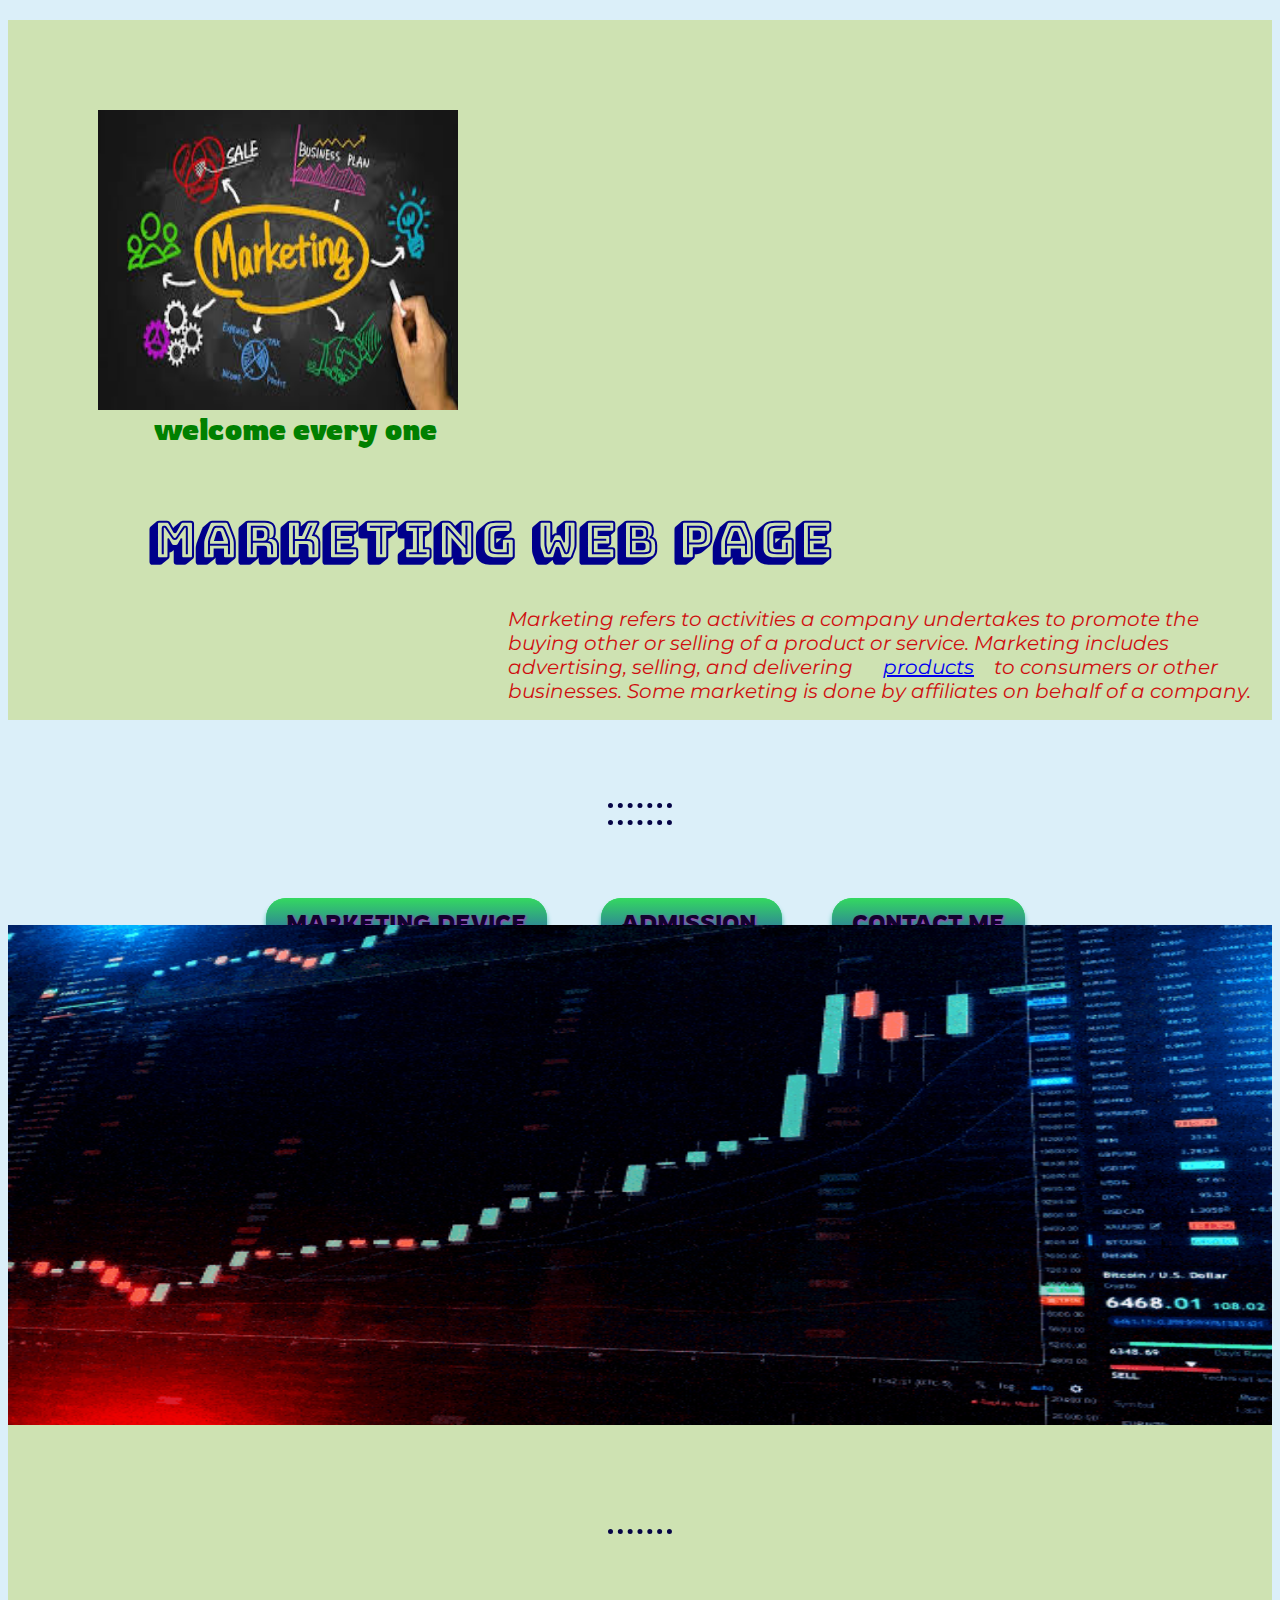
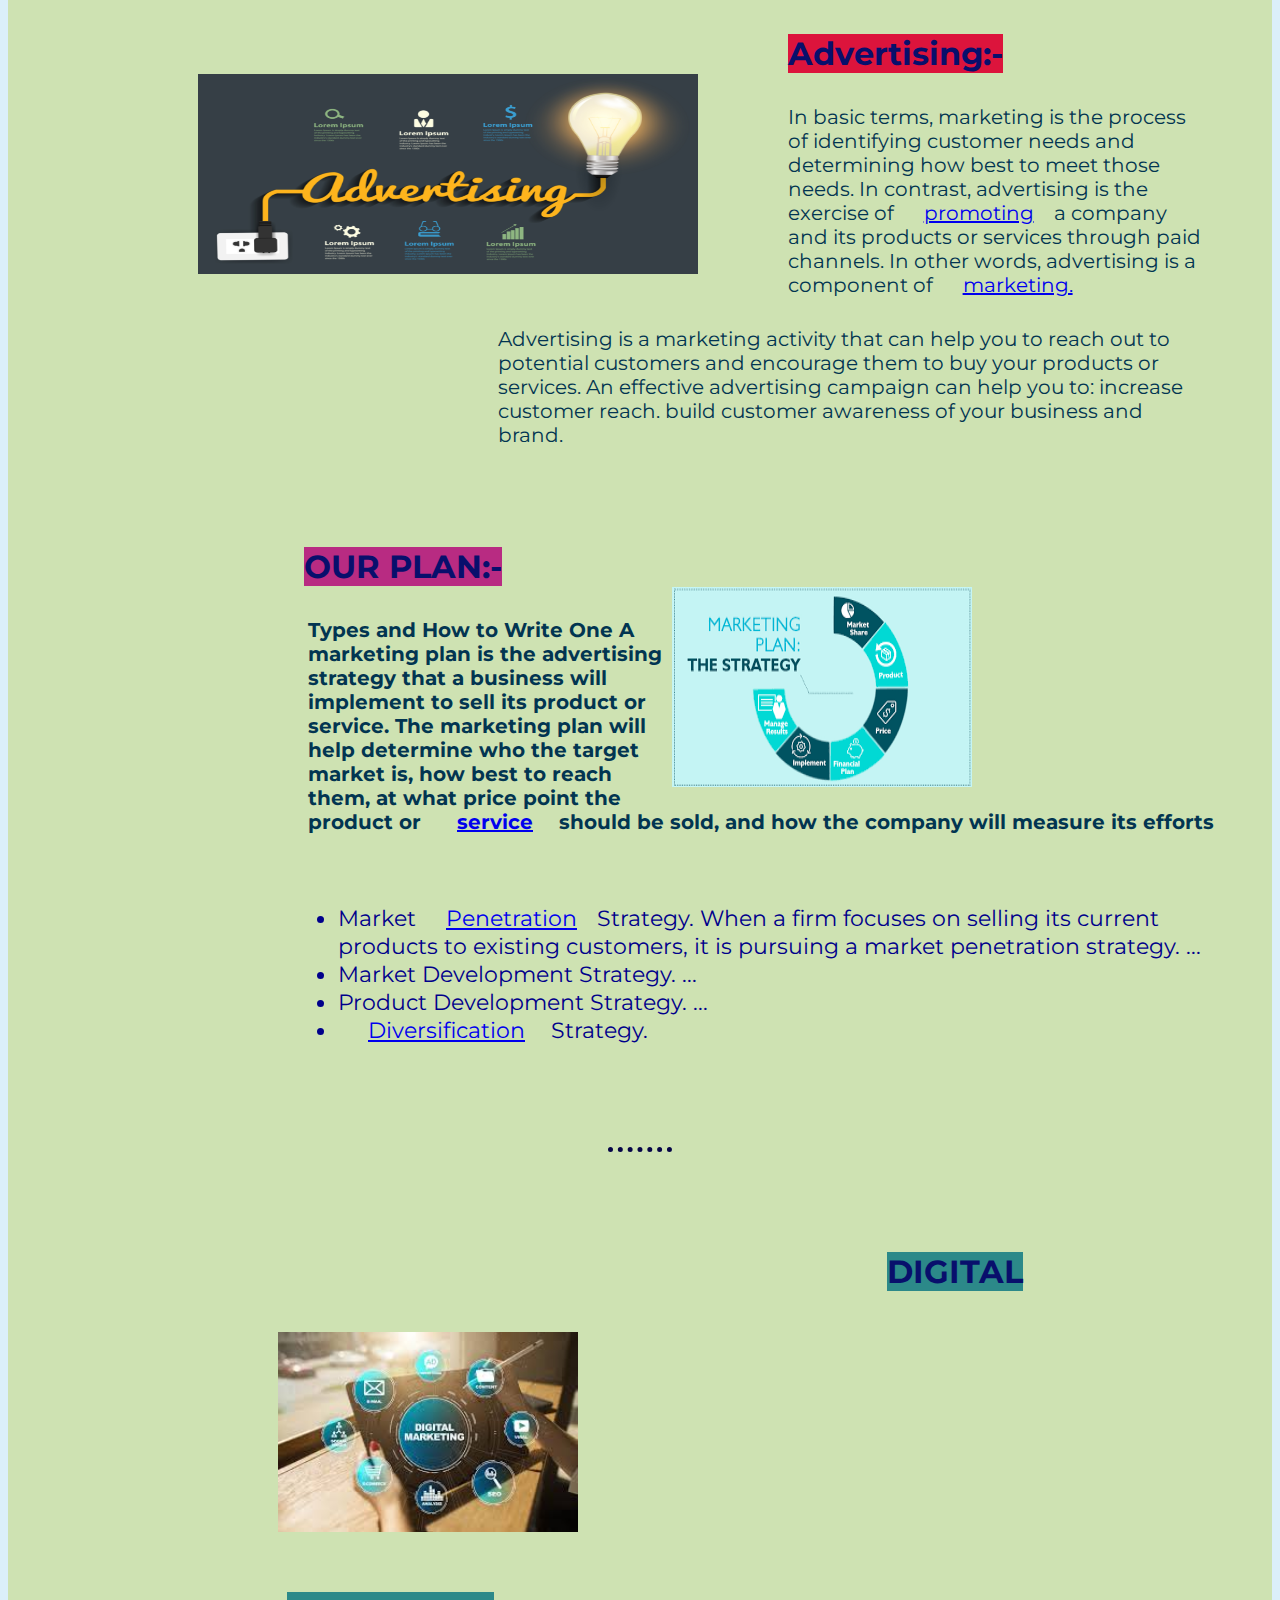
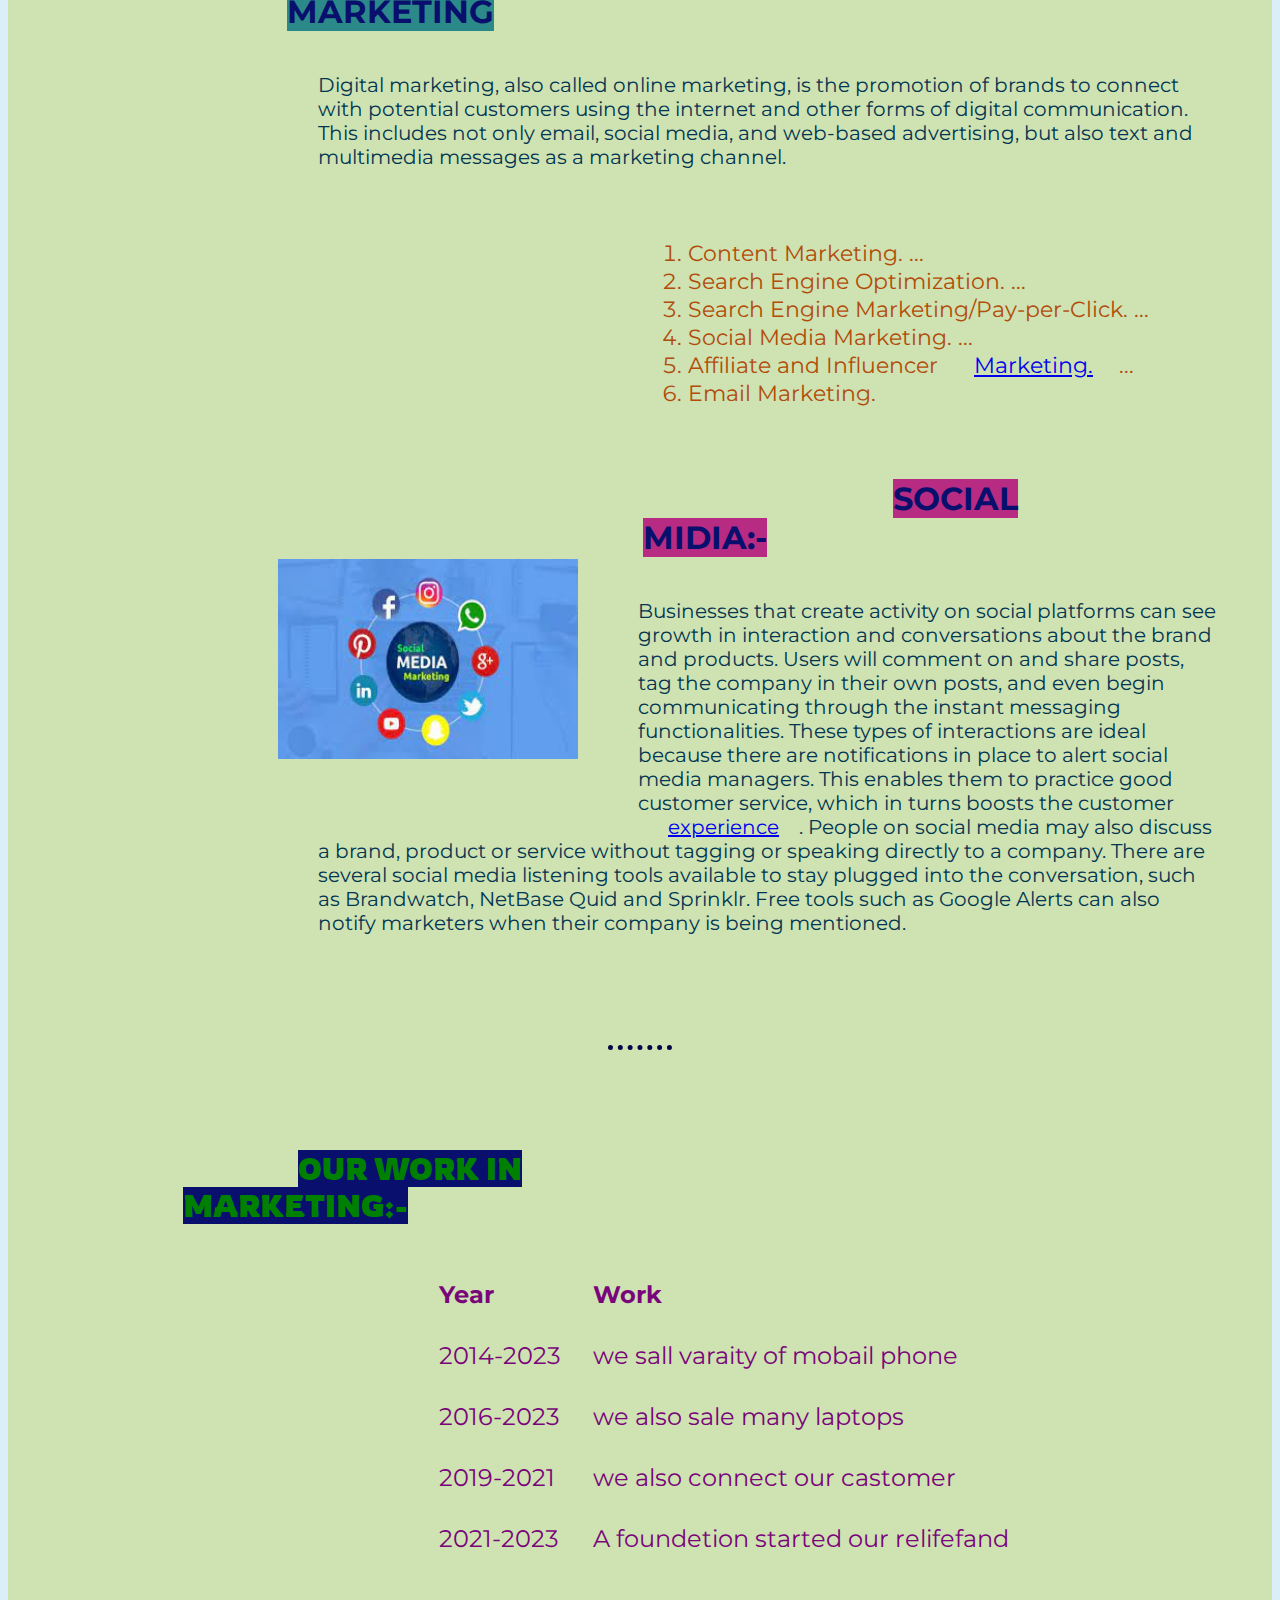
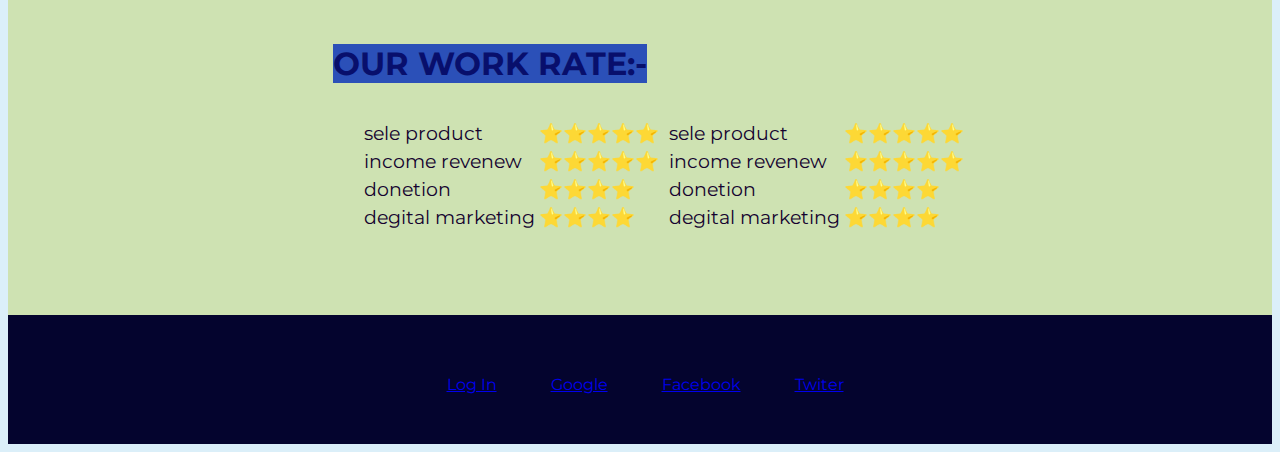
<file: index.html>
<!DOCTYPE html>
<html lang="en">
  <head>
    <meta charset="UTF-8" />
    <title>MARKETING SITE</title>
    <link rel="stylesheet" href="css/style.css" />
    <link rel="shortcut icon" href="favicon (2).ico" type="image/x-icon" />
    <link rel="preconnect" href="https://fonts.googleapis.com" />
    <link rel="preconnect" href="https://fonts.gstatic.com" crossorigin />
    <link
      href="https://fonts.googleapis.com/css2?family=Abril+Fatface&family=Bungee+Shade&family=Merriweather&family=Montserrat&family=Rowdies&display=swap"
      rel="stylesheet"
    />
  </head>
  <body>
    <div class="top-content">
      <img class="MARKETING" src="image/markting.jpeg" alt="error" />

      <h2>welcome every one</h2>
      <h1>MARKETING WEB PAGE</h1>
      <p class="p1">
       <em> Marketing refers to activities a company undertakes to promote the
        buying other or selling of a product or service. Marketing includes
        advertising, selling, and delivering<a href="https://economictimes.indiatimes.com/definition/product">products</a>to consumers or other
        businesses. Some marketing is done by affiliates on behalf of a company.</em>
      </p>
      <hr />
      <div class="link">
        <a class="btn" href="market.html">MARKETING DEVICE</a>
        <a class="btn" href="admition.html">ADMISSION </a>
        <a class="btn" href="mailto:debnathraju49608@gmail.com">CONTACT ME</a>
      </div>
    </div>
    <hr />
    <div class="middle-content">
      <img class="marketing-back" src="image/gits immage.gif" alt="error" /> <hr>
      <div class="m1">
        <img class="advertising" src="image/adver.png" alt="" />
        <h3><span class="ad"> Advertising:-</span></h3>
        <p>
          In basic terms, marketing is the process of identifying customer needs
          and determining how best to meet those needs. In contrast, advertising
          is the exercise of<a href="https://www.thefreedictionary.com/promoting">promoting</a>a company and its products or services
          through paid channels. In other words, advertising is a component of<a
            href="https://blog.hubspot.com/marketing/what-is-marketing">marketing.</a>
        </p>
        <p>
          Advertising is a marketing activity that can help you to reach out to
          potential customers and encourage them to buy your products or
          services. An effective advertising campaign can help you to: increase
          customer reach. build customer awareness of your business and brand.
        </p>
      </div>
      <div class="plan-content">
        <img class="plan" src="image/plan.png" alt="error" />

        <h3><span class="PLAN2">OUR PLAN:-</span></h3>
        <p>
          <strong>Types and How to Write One A marketing plan is the advertising
          strategy that a business will implement to sell its product or
          service. The marketing plan will help determine who the target market
          is, how best to reach them, at what price point the product or <a href="https://www.merriam-webster.com/dictionary/service">service</a> 
          should be sold, and how the company will measure its efforts</strong>
        </p>
        <ul class="ul">
          <li class="li">
            Market<a href="https://www.merriam-webster.com/dictionary/penetration">Penetration</a>Strategy. When a firm focuses on selling its
            current products to existing customers, it is pursuing a market
            penetration strategy. ...
          </li>
          <li>Market Development Strategy. ...</li>
          <li>Product Development Strategy. ...</li>
          <li><a href="https://www.investopedia.com/terms/d/diversification.asp">Diversification</a> Strategy.</li>
        </ul>
       
      </div>
      <hr>
      <div class="digital-market">
        <img class="digital-img" src="image/digital.jpeg" alt="error" />
        <h3><span class="DIGITAL2">DIGITAL MARKETING</span></h3>
        <p class="para">
          Digital marketing, also called online marketing, is the promotion of
          brands to connect with potential customers using the internet and
          other forms of digital communication. This includes not only email,
          social media, and web-based advertising, but also text and multimedia
          messages as a marketing channel.
        </p>
        <ol class="ol">
          <li class="li-1">Content Marketing. ...</li>
          <li class="li-1">Search Engine Optimization. ...</li>
          <li class="li-1">Search Engine Marketing/Pay-per-Click. ...</li>
          <li class="li-1">Social Media Marketing. ...</li>
          <li class="li-1">Affiliate and Influencer <a href="https://ads.google.com/intl/en_in/start/overview-ha/?subid=in-en-ha-awa-sk-a-o00!o3~EAIaIQobChMI3-b-id6EgAMVr49LBR0t6QmMEAAYASAAEgIkyfD_BwE~139306844550~kwd-20382151~16869585824~592470408623&&&gclid=EAIaIQobChMI3-b-id6EgAMVr49LBR0t6QmMEAAYASAAEgIkyfD_BwE&gclsrc=aw.ds">Marketing.</a>  ...</li>
          <li class="li-1">Email Marketing.</li>
        </ol>
        <div class="social-midia">
          <img class="social" src="image/social media.jpeg" alt="error" />
          <h3><span class="Social1">SOCIAL MIDIA:-</span></h3>
          <p class="PARA2">
            Businesses that create activity on social platforms can see growth
            in interaction and conversations about the brand and products. Users
            will comment on and share posts, tag the company in their own posts,
            and even begin communicating through the instant messaging
            functionalities. These types of interactions are ideal because there
            are notifications in place to alert social media managers. This
            enables them to practice good customer service, which in turns
            boosts the customer <a href="https://www.jnee.us/de/g-workspace-business-project-collab-online-flexible-system-platform?suffix=false&r_campaign=20349976722&utm_campaign=20349976722&utm_source=google&utm_medium=cpc&utm_type=search&utm_campaign=20349976722&gad=1&gclid=EAIaIQobChMIhd79_96EgAMVEZlmAh2t9gobEAAYAiAAEgKnT_D_BwE">experience</a>. People on social media may also
            discuss a brand, product or service without tagging or speaking
            directly to a company. There are several social media listening
            tools available to stay plugged into the conversation, such as
            Brandwatch, NetBase Quid and Sprinklr. Free tools such as Google
            Alerts can also notify marketers when their company is being
            mentioned.
          </p>
          <hr />
        </div>
        <div class="table content">
          <h2><span class="our-work">OUR WORK IN MARKETING:-</span></h2>
        <div class="WORK">
          <table class="table-1" cellspacing="30">
            <thead>
              <tr>
                <th>Year</th>
                <th>Work</th>
              </tr>
            </thead>
            <tbody>
              <tr>
                <td>2014-2023</td>
                <td>we sall varaity of mobail phone</td>
              </tr>
              <tr>
                <td>2016-2023</td>
                <td>we also sale many laptops</td>
              </tr>
              <tr>
                <td>2019-2021</td>
                <td>we also connect our castomer</td>
              </tr>
              <tr>
                <td>2021-2023</td>
                <td>A foundetion started our relifefand</td>
              </tr>
            </tbody>
          </table>
        </div>
      </div>
      <div class="work-rate1"> <h3><span class="work-rate">OUR WORK RATE:-</span></h3>
        <table class="table-2" cellspicaing="30">
          <tr>
            <td>     <table>
              <tr>
                <td>sele product</td>
                <td>⭐⭐⭐⭐⭐</td>
              </tr>
              <tr>
                <td>income revenew</td>
                <td>⭐⭐⭐⭐⭐</td>
              </tr>
              <tr>
                <td>donetion</td>
                <td>⭐⭐⭐⭐</td>
              </tr>
              <tr>
                <td> degital marketing</td>
                <td>⭐⭐⭐⭐</td>
              </tr>
        
              </table>
            </td>
            <td>
              <table>
              <tr>
                <td>sele product</td>
                <td>⭐⭐⭐⭐⭐</td>
              </tr>
              <tr>
                <td>income revenew</td>
                <td>⭐⭐⭐⭐⭐</td>
              </tr>
              <tr>
                <td>donetion</td>
                <td>⭐⭐⭐⭐</td>
              </tr>
              <tr>
                <td> degital marketing</td>
                <td>⭐⭐⭐⭐</td>
              </tr>
        
              </table>
            </td>
          </tr>
        </table>

    </div>
  
 
      <div class="bottom-contant">
        <a class="Login" href="https://www.linkedin.com/feed/">Log In</a>
        <a
          class="google"
          href="https://www.ama.org/the-definition-of-marketing-what-is-marketing/"
          >Google</a
        >
        <a
          class="facebook"
          href="https://www.facebook.com/profile.php?id=100017207130915"
          >Facebook</a
        >
        <a class="twitter" href="https://twitter.com/GupiDebnath">Twiter</a>
      </div>
  
  </body>
</html>
</file>
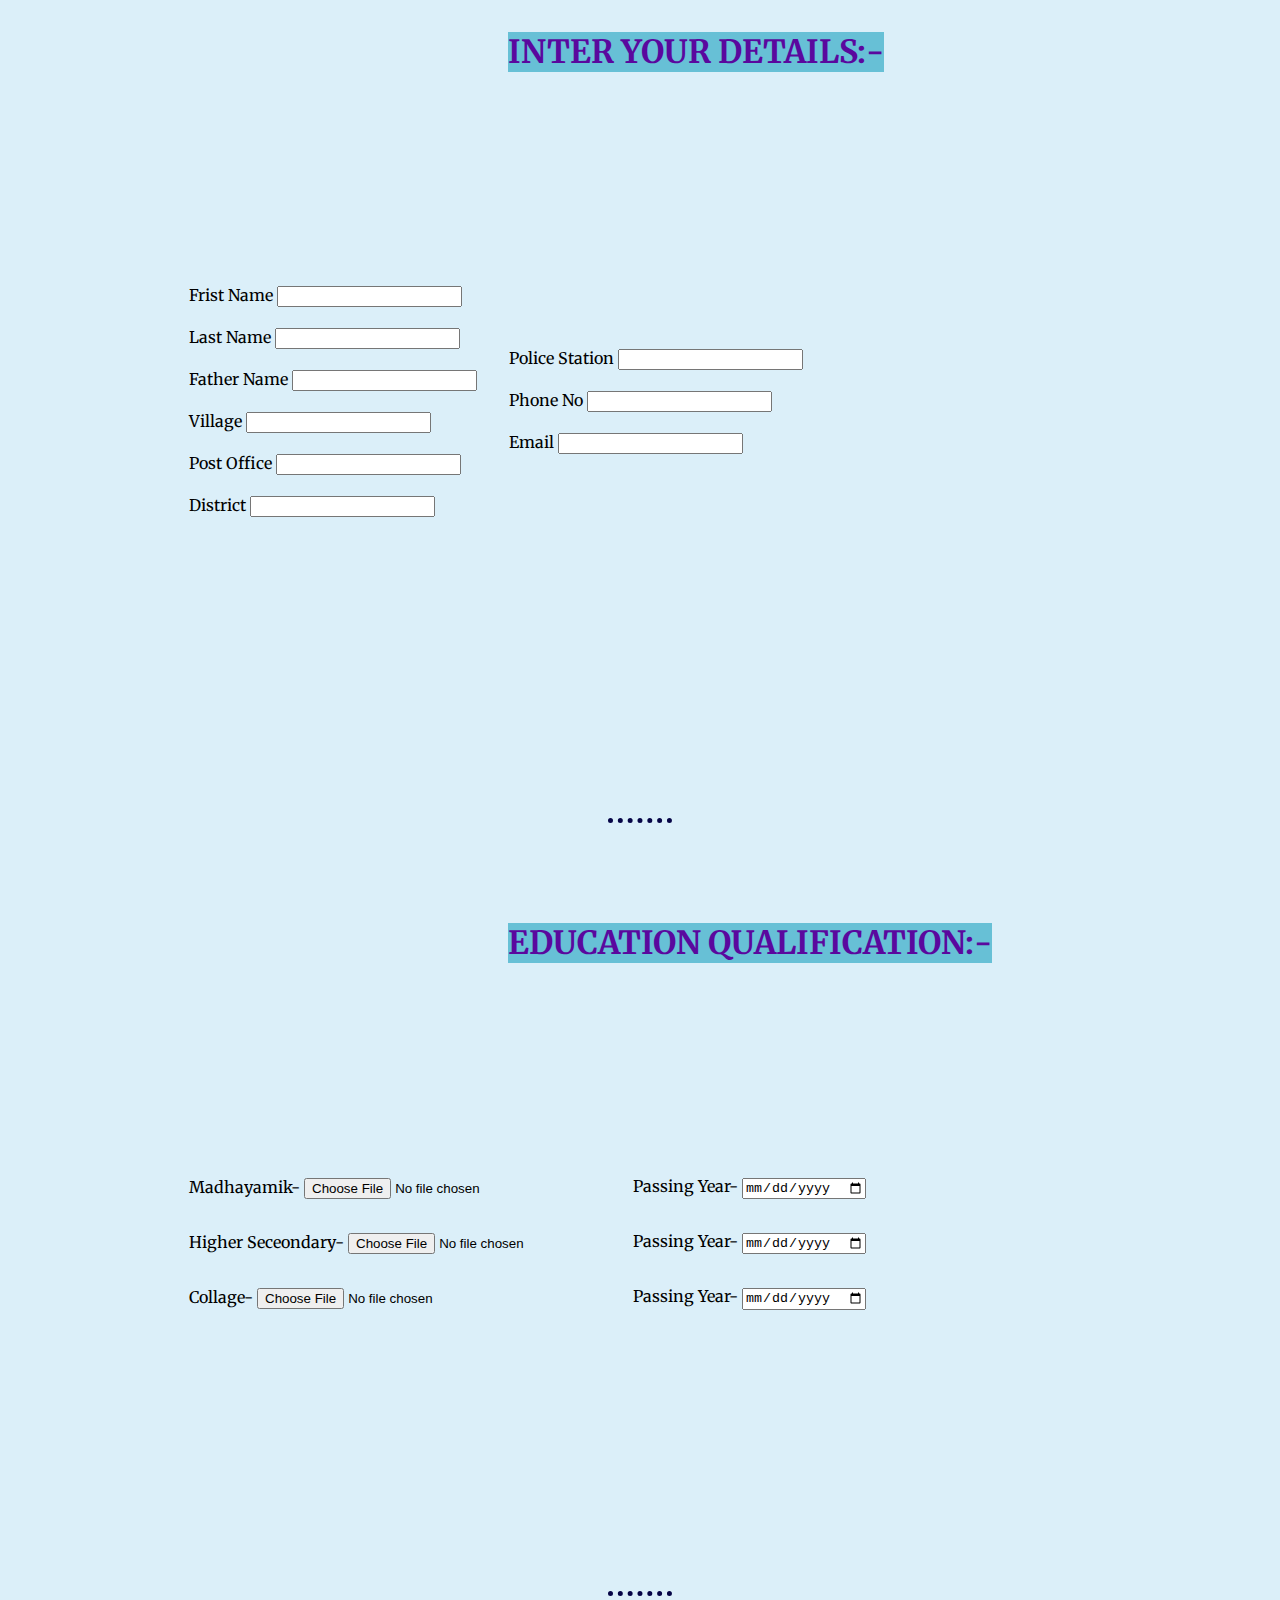
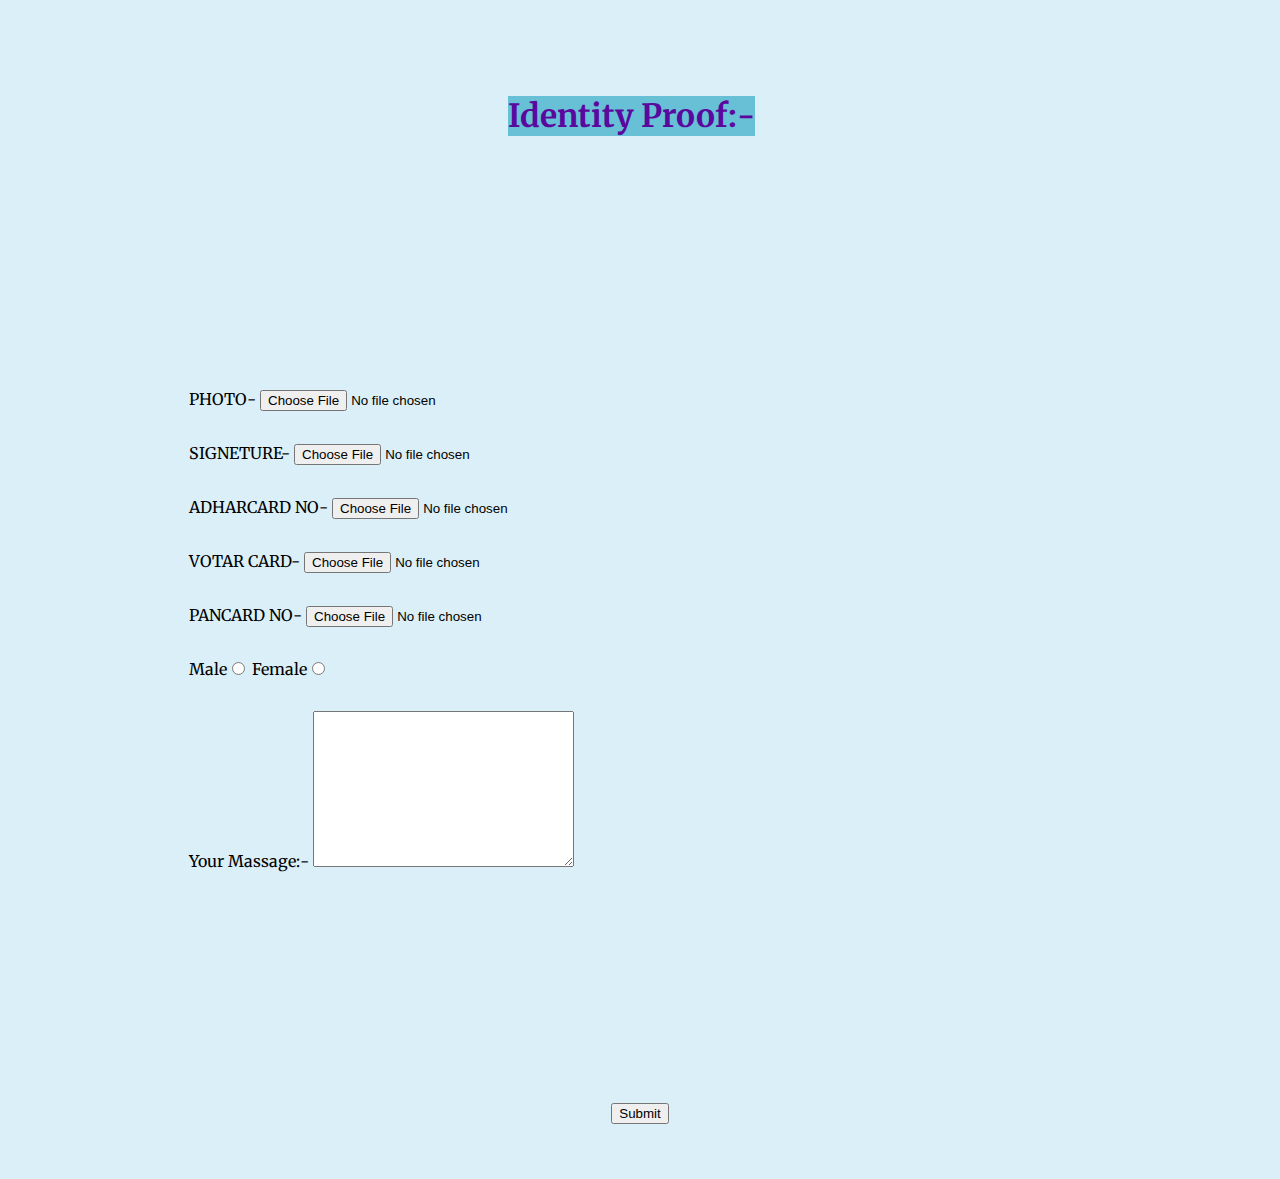
<file: admition.html>
<!DOCTYPE html>
<html lang="en">
  <head>
    <meta charset="UTF-8" />
    <title>admission site</title>
    <link rel="stylesheet" href="css/style.css" />
    <link rel="shortcut icon" href="favicon (2).ico" type="image/x-icon" />
    <link rel="preconnect" href="https://fonts.googleapis.com" />
    <link rel="preconnect" href="https://fonts.gstatic.com" crossorigin />
    <link
      href="https://fonts.googleapis.com/css2?family=Abril+Fatface&family=Bungee+Shade&family=Merriweather&family=Montserrat&family=Rowdies&display=swap"
      rel="stylesheet"
    />
  </head>
  <body>
    <div class="admition">
      <h3>
        <span class="span1">INTER YOUR DETAILS:-</span>
      </h3>
      <form
        action="mailto:iamgupidebnath@gmail.com"
        method="post"
        enctype="text/plain"
      >
        <table cellspacing="30" class="table1">
          <tr>
            <td>
              <label>Frist Name</label>
              <input type="text" name="frist name" value="" /><br /><br />
              <label> Last Name</label>
              <input type="text" name="lust name" value="" /><br /><br />
              <label>Father Name</label>
              <input type="text" name="father name" value="" /><br /><br />
              <label>Village</label>
              <input type="text" name="Village" value="" /><br /><br />
              <label>Post Office</label>
              <input type="text" name="post office" value="" /><br /><br />
              <label>District</label>
              <input type="text" name="District" value="" /><br /><br />
            </td>
            <td>
              <label>Police Station</label>
              <input type="text" name="police Station" value="" /><br /><br />
              <label>Phone No</label>
              <input type="text" name="phone no" value="" /><br /><br />
              <label>Email</label>
              <input type="text" name="Email" value="" /><br /><br />
            </td>
          </tr>
        </table>
        <hr />
        <h3><span class="span1">EDUCATION QUALIFICATION:-</span></h3>
        <table cellspacing="30 " class="table1">
          <tr>
            <td>
              <label>Madhayamik- </label>
              <input type="file" name="Madhayamik" id="" />
            </td>
            <td>
              <label>Passing Year-</label>
              <input type="date" name="passing Year" id="" />
            </td>
          </tr>
          <tr>
            <td>
              <label>Higher Seceondary-</label>
              <input type="file" name="Higher Seceondary" id="" />
            </td>
            <td>
              <label>Passing Year-</label>
              <input type="date" name="passing Year" id="" />
            </td>
          </tr>
          <tr>
            <td>
              <label>Collage-</label>
              <input type="file" name="" id="" />
            </td>
            <td>
              <label>Passing Year-</label>
              <input type="date" name="passing Year" id="" />
            </td>
          </tr>
        </table>
        <hr />
        <h3><span class="span1">Identity Proof:-</span></h3>
        <table cellspacing="30" class="table1">
          <tr>
            <td>
              <label>PHOTO-</label>
              <input type="file" name="photo" id="" />
            </td>
          </tr>
          <tr>
            <td>
              <label>SIGNETURE-</label>
              <input type="file" name="Signeture-" id="" />
            </td>
          </tr>
          <tr>
            <td>
              <label>ADHARCARD NO-</label>
              <input type="file" name="Adharcard" id="" />
            </td>
          </tr>
          <tr>
            <td>
              <label>VOTAR CARD-</label>
              <input type="file" name="votarcard" id="" />
            </td>
          </tr>
          <tr>
            <td>
              <label>PANCARD NO-</label>
              <input type="file" name="pancard no" id="" />
            </td>
          </tr>
          <tr>
            <td>
              Male<input type="radio" name="male" value="" /> Female<input
                type="radio"
                name="male"
                value=""
              />
              <tr>
                <td>
                  <label>Your Massage:- </label>
                  <textarea
                    name="YourMassage"
                    id=""
                    cols="30"
                    rows="10"
                  ></textarea>
                </td>
              </tr>
              <br /><br />
            </td>
          </tr>
        </table>
        <div class="submit">
          <input type="submit" name="" id="" />
        </div>
      </form>
    </div>
  </body>
</html>
</file>
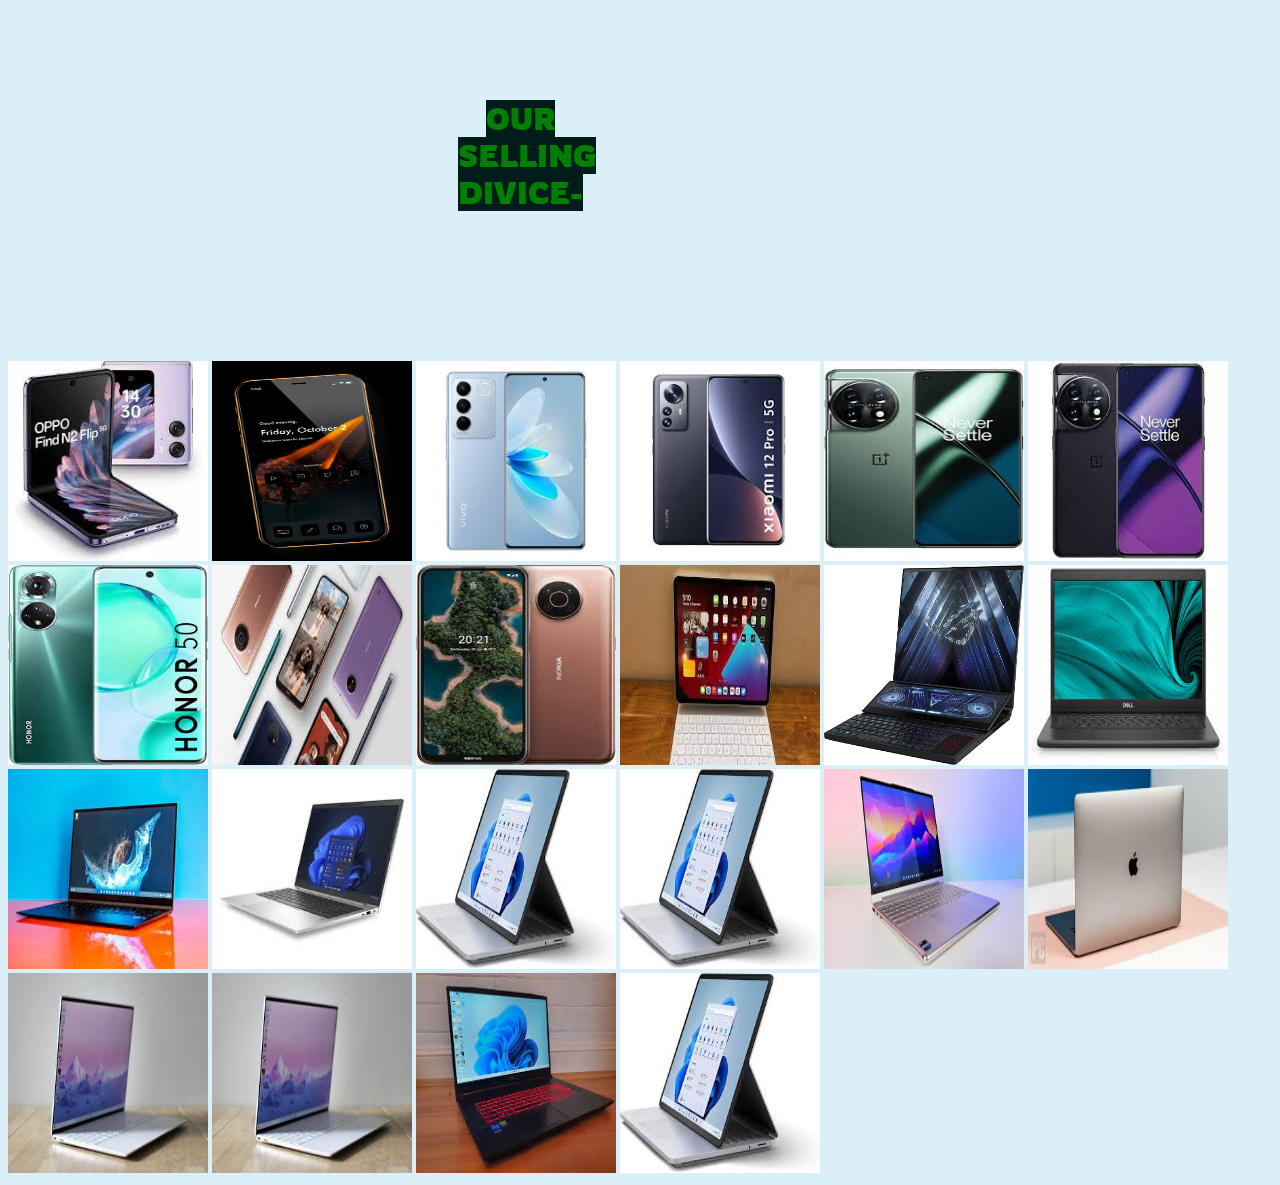
<file: market.html>
<!DOCTYPE html>
<html lang="en">
  <head>
    <meta charset="UTF-8" />
    <title>our marketing site</title>
    <link rel="stylesheet" href="css/style.css" />
    <link rel="shortcut icon" href="favicon (2).ico" type="image/x-icon" />
    <link rel="preconnect" href="https://fonts.googleapis.com" />
    <link rel="preconnect" href="https://fonts.gstatic.com" crossorigin />
    <link
      href="https://fonts.googleapis.com/css2?family=Abril+Fatface&family=Bungee+Shade&family=Merriweather&family=Montserrat&family=Rowdies&display=swap"
      rel="stylesheet"
    />
  </head>
  <body>
    <div class="device">
      <h2><span class="device-2">OUR SELLING DIVICE-</span></h2>
    </div>
    <img class="immage" src="image/phone 1.jpeg" alt="error" />
    <img class="immage" src="image/phone2.jpeg" alt="error" />
    <img class="immage" src="image/phone3.jpeg" alt="error" />
    <img class="immage" src="image/phone 4.jpeg" alt="error" />
    <img class="immage" src="image/phone5.jpeg" alt="error" />
    <img class="immage" src="image/phone6.jpeg" alt="error" />
    <img class="immage" src="image/phone7.jpeg" alt="error" />
    <img class="immage" src="image/phone8.jpeg" alt="error" />
    <img class="immage" src="image/phone9.jpeg" alt="error" />
    <img class="immage" src="image/lap1.jpeg" alt="error" />
    <img class="immage" src="image/lap2.jpg" alt="error" />
    <img class="immage" src="image/lap3.jpeg" alt="error" />
    <img class="immage" src="image/lap4.jpeg" alt="error" />
    <img class="immage" src="image/lap5.jpeg" alt="error" />
    <img class="immage" src="image/lap6.jpeg" alt="error" />
    <img class="immage" src="image/lap6.jpeg" alt="error" />
    <img class="immage" src="image/lap7.jpeg" alt="error" />
    <img class="immage" src="image/lap8.jpeg" alt="error" />
    <img class="immage" src="image/lap9.jpeg" alt="error" />
    <img class="immage" src="image/lap9.jpeg" alt="error" />
    <img class="immage" src="image/lap10.jpeg" alt="error" />
    <img class="immage" src="image/lap6.jpeg" alt="error" />
  </body>
</html>
</file>
<file: css/style.css>
body {
  background-color: rgba(174, 219, 241, 0.444);
  font-family: "Montserrat", sans-serif;
}
.top-content {
  background-color: rgb(206, 226, 178);
  margin: 10px auto 10px;
  text-align: center;
  height: 700px;
}

h1 {
  margin-top: 60px;
  margin-right: 300px;
  font-family: "Bungee Shade", cursive;
  font-size: 50px;
  color: darkblue;
}
h2 {
  margin-top: 20px;
  margin-right: 690px;
  font-family: "Rowdies", cursive;
  font-size: 30px;
  color: green;
}
h3 {
  color: #080f6c;
  font-size: 2em;
}
.work-rate {
  background-color: #2b50b8;
  text-align: left;
  margin-right: 300px;
}

hr {
  border-style: none;
  border-top-style: dotted;
  border-color: rgb(6, 5, 71);
  border-width: 5px;
  width: 5%;
  margin: 100px auto;
}

.ad {
  background-color: crimson;
}

.p1 {
  width: 60%;
  margin: 30px 0 70px;
  margin-left: 500px;
  text-align: left;
  font-family: "Montserrat", sans-serif;
  font-size: 20px;
  color: rgb(206, 15, 15);
}
.MARKETING {
  height: 300px;
  width: 360px;
  float: left;
  margin-top: 90px;
  margin-left: 90px;
}
.link {
  text-align: center;
  margin: 40px auto 60px;
  padding: 30px auto 40px;
}
a {
  margin: 30px 20px 20px 30px;
}
.marketing-back {
  height: 500px;
  width: 100%;
}
.middle-content {
  background-color: rgb(206, 226, 178);
  text-align: center;
}
.m1 {
  width: 70%;
  margin: 0 auto 100px auto;
  text-align: left;
}
.advertising {
  height: 200px;
  width: 500px;
  margin-top: 40px;
  margin-right: 90px;
  float: left;
}
p {
  width: 80%;
  margin: 20px 0 30px;
  margin-left: 300px;
  text-align: left;
  font-family: "Montserrat", sans-serif;
  font-size: 20px;
  color: rgb(2, 53, 81);
  padding: 40px auto 60px;
}
.plan-content {
  background-color: rgb(206, 226, 178);
  text-align: center;
  height: 500px;
}
.plan {
  height: 200px;
  width: 300px;
  margin-top: 40px;
  margin-right: 300px;
  float: right;
  padding: 30px auto 50px;
}
.PLAN2 {
  background-color: #b82b82;
  margin-left: 10%;
}
ul {
  margin: 40px auto 60px;
  padding: 30px 40px 40px 30px;
  text-align: left;
  font-size: 1.4em;
  color: darkblue;
}
li {
  margin-left: 300px;
}
ol {
  margin-left: 150px;
  padding: 30px 50px 40px 30px;
  text-align: left;
  font-size: 1.4em;
  color: rgb(178, 76, 8);
}
.li-1 {
  margin-left: 500px;
}

.digital-img {
  height: 200px;
  width: 300px;
  margin-left: 200px;
  padding: 80px 60px 60px 70px;
  float: left;
}
.para {
  width: 900px;
  padding: 10px 500px 10px 10px;
}
.DIGITAL2 {
  text-align: left;
  margin-right: 500px;
  background-color: rgb(44, 137, 137);
}
.digital-market {
  background-color: rgb(206, 226, 178);
}
.social {
  height: 200px;
  width: 300px;
  margin-left: 200px;
  padding: 80px 60px 60px 70px;
  float: left;
}
.PARA2 {
  width: 900px;
  padding: 10px 500px 10px 10px;
}
.Social1 {
  text-align: left;
  margin-right: 500px;
  background-color: #b82b82;
}
.table-1 {
  color: rgb(122, 5, 122);
  margin-left: 400px;
  font-size: 1.5em;
  text-align: left;
}
.table-2 {
  color: #14022f;
  margin-left: 350px;
  font-size: 1.2em;
  text-align: left;
}
.our-work {
  background-color: #080f6c;
  text-align: center;
  margin-left: 40%;
}
.table content {
  margin: 60px auto 80px;
  padding: auto;
}
.work-rate1 {
  margin: 60px auto 80px;
  padding: auto;
}
.bottom-contant {
  padding: 60px 0 50px 0;
  text-align: center;
  background-color: rgb(4, 4, 46);
}
a:hover {
  color: white;
}
.admition {
  font-family: "Merriweather", serif;
}
.table1 {
  padding: 150px;
}
.submit {
  text-align: center;
  padding: 50px 0 50px 0;
}
.span1 {
  color: rgb(90, 8, 158);
  background-color: #67c0d6;
  margin-left: 500px;
}
.device {
  text-align: center;
  margin: 100px 0 150px 450px;
}
.device-2 {
  background-color: #011d1b;
}
.immage {
  height: 200px;
  width: 200px;
}
.btn {
  padding: 50px auto 70px;
  background: #34d960;
  background-image: -webkit-linear-gradient(top, #34d960, #2b50b8);
  background-image: -moz-linear-gradient(top, #34d960, #2b50b8);
  background-image: -ms-linear-gradient(top, #34d960, #2b50b8);
  background-image: -o-linear-gradient(top, #34d960, #2b50b8);
  background-image: linear-gradient(to bottom, #34d960, #2b50b8);
  -webkit-border-radius: 20;
  -moz-border-radius: 20;
  border-radius: 20px;
  text-shadow: 1px 1px 3px #c229c2;
  -webkit-box-shadow: 0px 5px 5px #2cbda5;
  -moz-box-shadow: 0px 5px 5px #2cbda5;
  box-shadow: 0px 5px 5px #2cbda5;
  font-family: "Rowdies", cursive;

  color: #14022f;
  font-size: 23px;
  padding: 10px 20px 10px 20px;
  text-decoration: none;
}

.btn:hover {
  background: #3c9cfc;
  background-image: -webkit-linear-gradient(top, #3c9cfc, #131dad);
  background-image: -moz-linear-gradient(top, #3c9cfc, #131dad);
  background-image: -ms-linear-gradient(top, #3c9cfc, #131dad);
  background-image: -o-linear-gradient(top, #3c9cfc, #131dad);
  background-image: linear-gradient(to bottom, #3c9cfc, #131dad);
  text-decoration: none;
}
</file>
